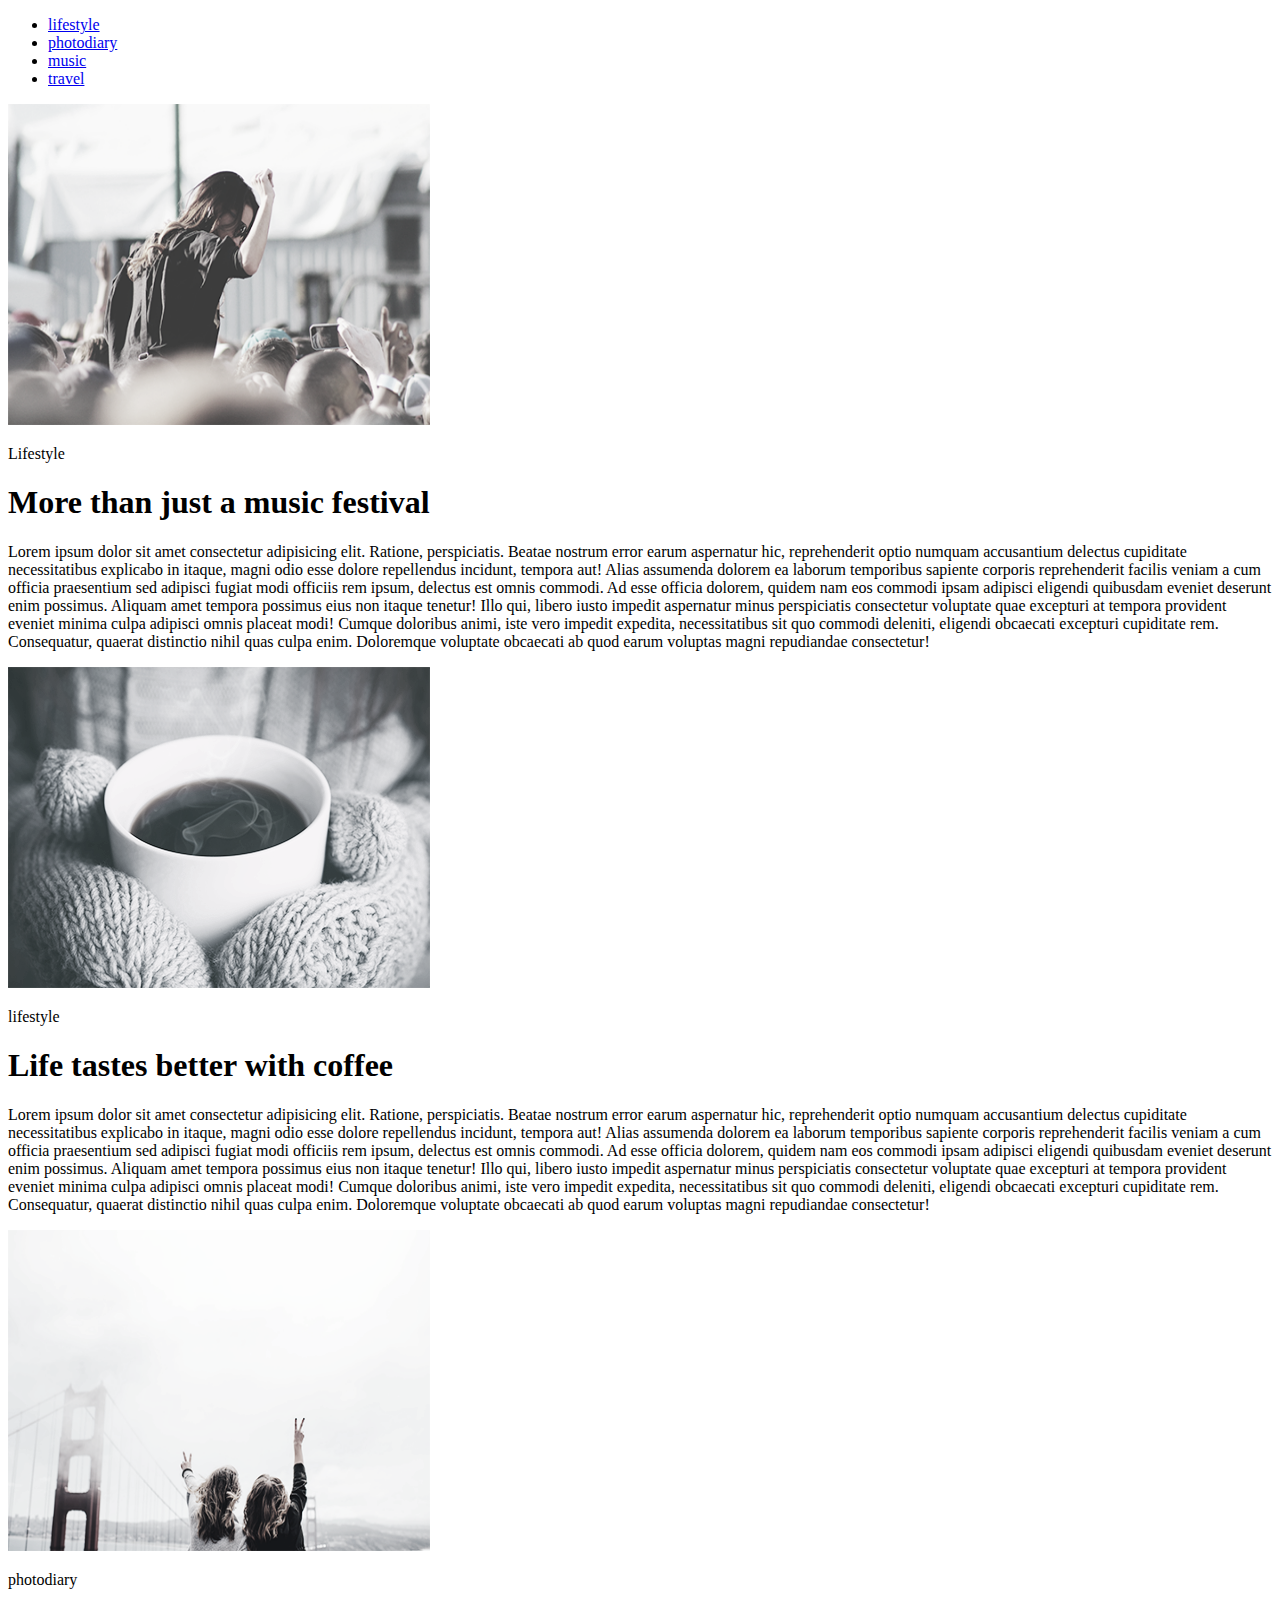
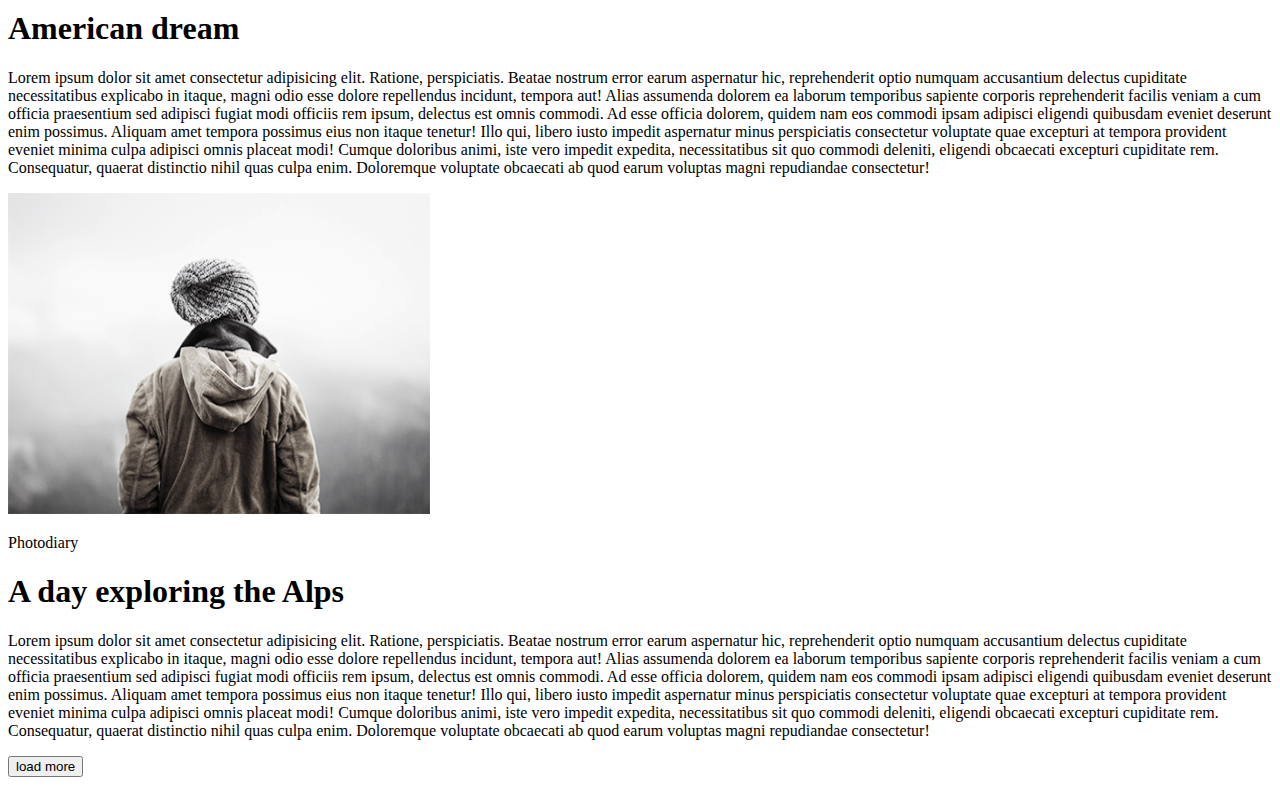
<file: Index.html>
<!DOCTYPE html>
<html lang="en">
<head>
    <meta charset="UTF-8">
    <title>Task</title>
</head>
<body>
<header class="main-header">
    <nav class="main-nav">
            <ul class="main-menu"> 
                <li class="main-menu-item">
                <a href="#Lifestyle" class="main-menu-link">lifestyle</a>
                </li>
                <li class="main-menu-item">
                <a href="#lifestyle" class="main-menu-link">photodiary</a>
                </li>
                <li class="main-menu-item">
                <a href="#photodiary" class="main-menu-link">music</a>
                </li>
                <li class="main-menu-item"> 
                <a href="#Photodiary" class="main-menu-link">travel</a>
                </li>
            </ul>
    </nav>
</header>
<main class="main-content">
    <article class="content1" id="Lifestyle">
            <img src="img/1.png" alt="woman" height="321" width="422">
            <p>Lifestyle</p>
            <h1>More than just a music festival</h1>
            <p>Lorem ipsum dolor sit amet consectetur adipisicing elit. Ratione, perspiciatis. Beatae nostrum error earum aspernatur hic, reprehenderit optio numquam accusantium delectus cupiditate necessitatibus explicabo in itaque, magni odio esse dolore repellendus incidunt, tempora aut! Alias assumenda dolorem ea laborum temporibus sapiente corporis reprehenderit facilis veniam a cum officia praesentium sed adipisci fugiat modi officiis rem ipsum, delectus est omnis commodi. Ad esse officia dolorem, quidem nam eos commodi ipsam adipisci eligendi quibusdam eveniet deserunt enim possimus. Aliquam amet tempora possimus eius non itaque tenetur! Illo qui, libero iusto impedit aspernatur minus perspiciatis consectetur voluptate quae excepturi at tempora provident eveniet minima culpa adipisci omnis placeat modi! Cumque doloribus animi, iste vero impedit expedita, necessitatibus sit quo commodi deleniti, eligendi obcaecati excepturi cupiditate rem. Consequatur, quaerat distinctio nihil quas culpa enim. Doloremque voluptate obcaecati ab quod earum voluptas magni repudiandae consectetur!</p>  
    </article> 
    <article class="content2" id="lifestyle">
            <img src="img/2.png" alt="coffee" height="321" width="422">
            <p>lifestyle</p>
            <h1>Life tastes better with coffee</h1>
            <p>Lorem ipsum dolor sit amet consectetur adipisicing elit. Ratione, perspiciatis. Beatae nostrum error earum aspernatur hic, reprehenderit optio numquam accusantium delectus cupiditate necessitatibus explicabo in itaque, magni odio esse dolore repellendus incidunt, tempora aut! Alias assumenda dolorem ea laborum temporibus sapiente corporis reprehenderit facilis veniam a cum officia praesentium sed adipisci fugiat modi officiis rem ipsum, delectus est omnis commodi. Ad esse officia dolorem, quidem nam eos commodi ipsam adipisci eligendi quibusdam eveniet deserunt enim possimus. Aliquam amet tempora possimus eius non itaque tenetur! Illo qui, libero iusto impedit aspernatur minus perspiciatis consectetur voluptate quae excepturi at tempora provident eveniet minima culpa adipisci omnis placeat modi! Cumque doloribus animi, iste vero impedit expedita, necessitatibus sit quo commodi deleniti, eligendi obcaecati excepturi cupiditate rem. Consequatur, quaerat distinctio nihil quas culpa enim. Doloremque voluptate obcaecati ab quod earum voluptas magni repudiandae consectetur!</p>  
    </article> 
    <article class="content3" id="photodiary">
            <img src="img/3.png" alt="bridge" height="321" width="422">
            <p>photodiary</p>
            <h1>American dream</h1>
            <p>Lorem ipsum dolor sit amet consectetur adipisicing elit. Ratione, perspiciatis. Beatae nostrum error earum aspernatur hic, reprehenderit optio numquam accusantium delectus cupiditate necessitatibus explicabo in itaque, magni odio esse dolore repellendus incidunt, tempora aut! Alias assumenda dolorem ea laborum temporibus sapiente corporis reprehenderit facilis veniam a cum officia praesentium sed adipisci fugiat modi officiis rem ipsum, delectus est omnis commodi. Ad esse officia dolorem, quidem nam eos commodi ipsam adipisci eligendi quibusdam eveniet deserunt enim possimus. Aliquam amet tempora possimus eius non itaque tenetur! Illo qui, libero iusto impedit aspernatur minus perspiciatis consectetur voluptate quae excepturi at tempora provident eveniet minima culpa adipisci omnis placeat modi! Cumque doloribus animi, iste vero impedit expedita, necessitatibus sit quo commodi deleniti, eligendi obcaecati excepturi cupiditate rem. Consequatur, quaerat distinctio nihil quas culpa enim. Doloremque voluptate obcaecati ab quod earum voluptas magni repudiandae consectetur!</p>                
    </article>
    <article class="content4" id="Photodiary">
            <img src="img/4.png" alt="man" height="321" width="422">
            <p>Photodiary</p>
            <h1>A day exploring the Alps</h1>
            <p>Lorem ipsum dolor sit amet consectetur adipisicing elit. Ratione, perspiciatis. Beatae nostrum error earum aspernatur hic, reprehenderit optio numquam accusantium delectus cupiditate necessitatibus explicabo in itaque, magni odio esse dolore repellendus incidunt, tempora aut! Alias assumenda dolorem ea laborum temporibus sapiente corporis reprehenderit facilis veniam a cum officia praesentium sed adipisci fugiat modi officiis rem ipsum, delectus est omnis commodi. Ad esse officia dolorem, quidem nam eos commodi ipsam adipisci eligendi quibusdam eveniet deserunt enim possimus. Aliquam amet tempora possimus eius non itaque tenetur! Illo qui, libero iusto impedit aspernatur minus perspiciatis consectetur voluptate quae excepturi at tempora provident eveniet minima culpa adipisci omnis placeat modi! Cumque doloribus animi, iste vero impedit expedita, necessitatibus sit quo commodi deleniti, eligendi obcaecati excepturi cupiditate rem. Consequatur, quaerat distinctio nihil quas culpa enim. Doloremque voluptate obcaecati ab quod earum voluptas magni repudiandae consectetur!</p>  
    </article>
            <p><button>load more</button></p>
</main>
</body>
</html>
</file>
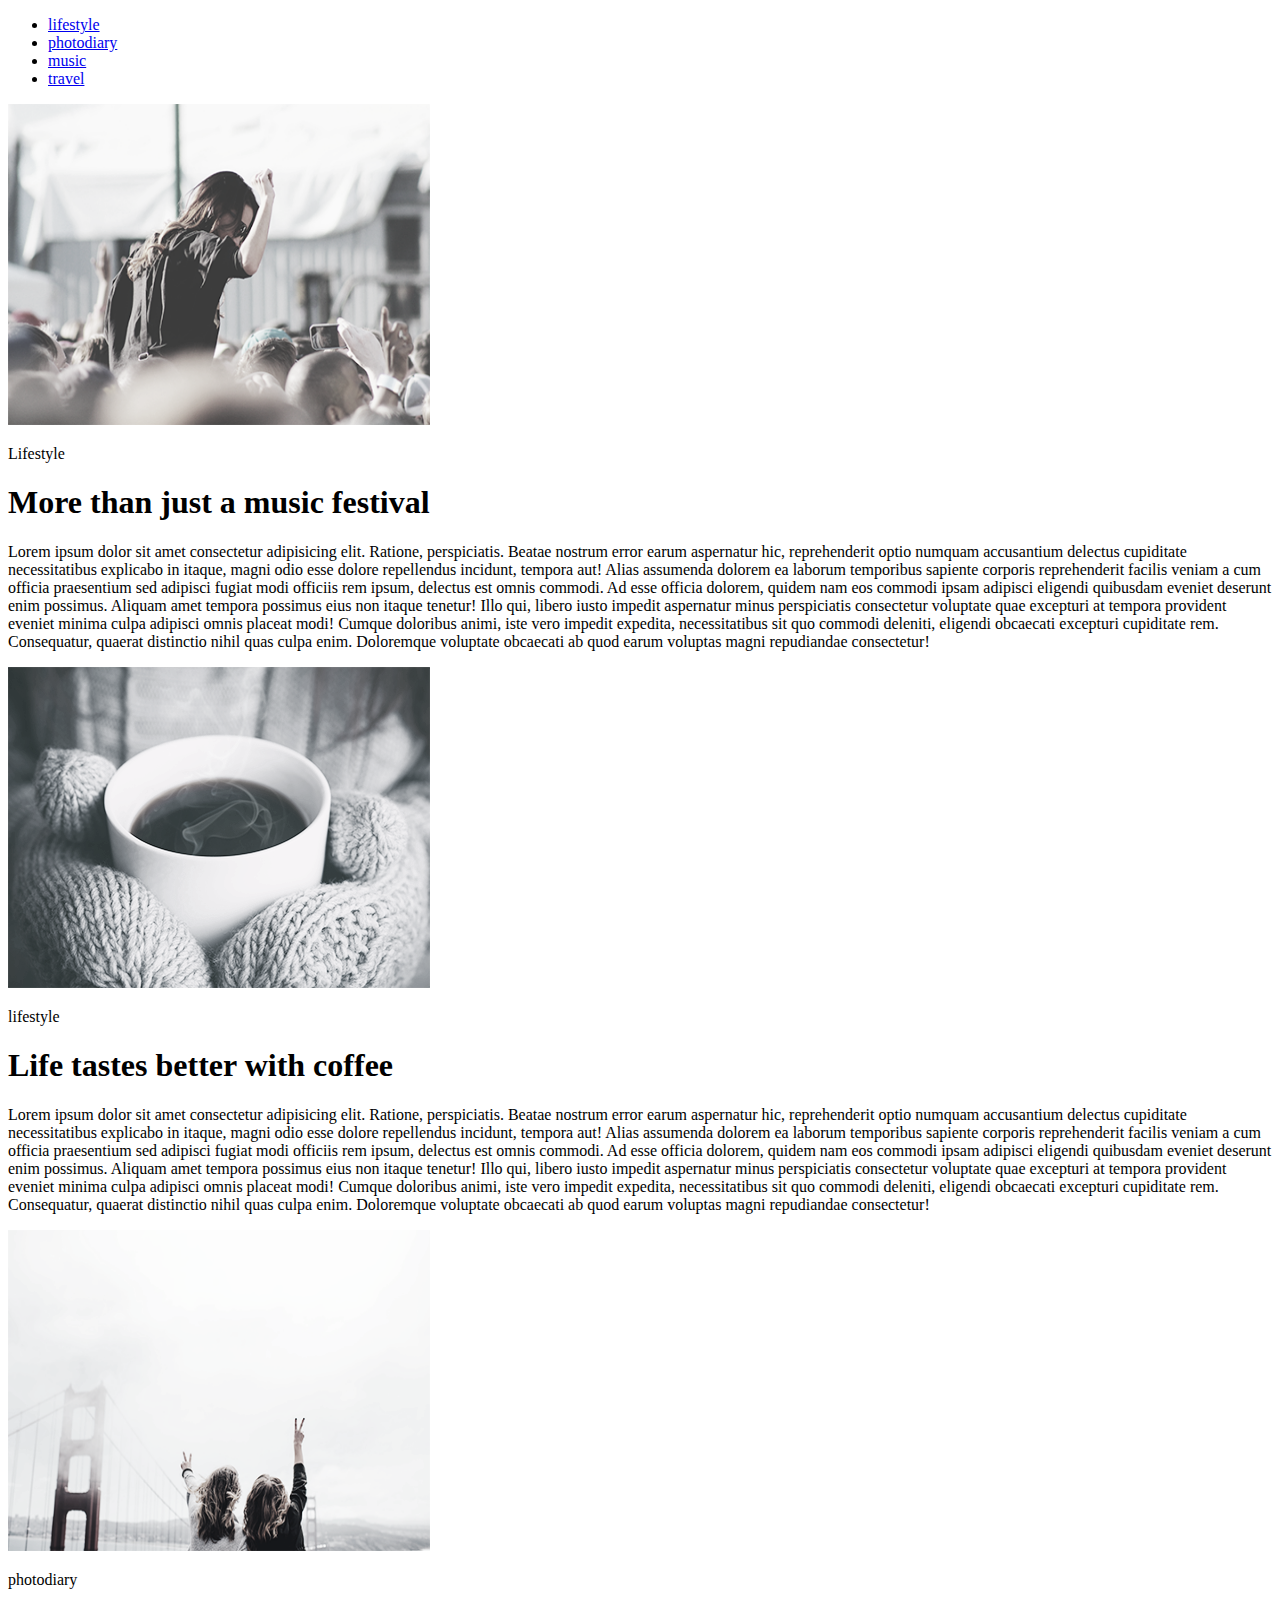
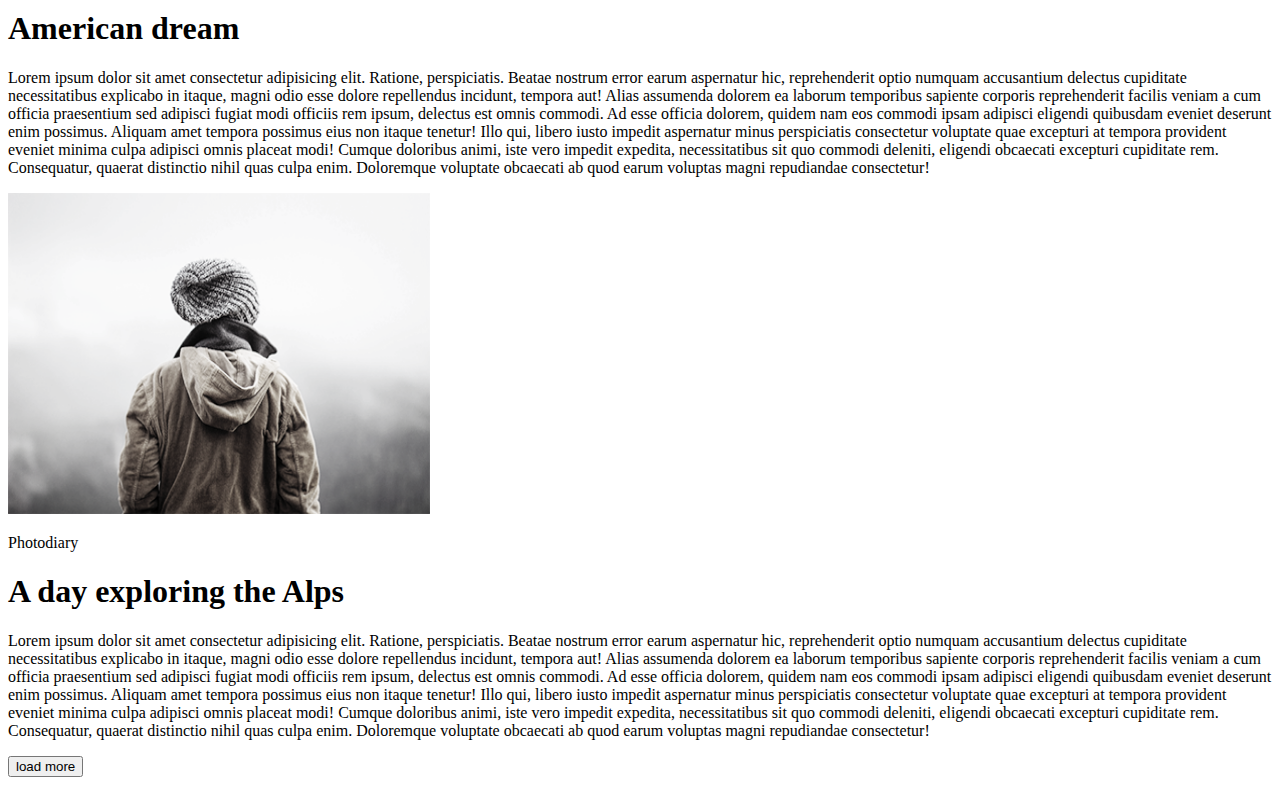
<file: html-css/hw1/Index.html>
<!DOCTYPE html>
<html lang="en">
<head>
    <meta charset="UTF-8">
    <title>Task</title>
</head>
<body>
<header class="main-header">
    <nav class="main-nav">
            <ul class="main-menu"> 
                <li class="main-menu-item">
                <a href="#Lifestyle" class="main-menu-link">lifestyle</a>
                </li>
                <li class="main-menu-item">
                <a href="#lifestyle" class="main-menu-link">photodiary</a>
                </li>
                <li class="main-menu-item">
                <a href="#photodiary" class="main-menu-link">music</a>
                </li>
                <li class="main-menu-item"> 
                <a href="#Photodiary" class="main-menu-link">travel</a>
                </li>
            </ul>
    </nav>
</header>
<main class="main-content">
    <article class="content1" id="Lifestyle">
            <img src="img/1.png" alt="woman" height="321" width="422">
            <p>Lifestyle</p>
            <h1>More than just a music festival</h1>
            <p>Lorem ipsum dolor sit amet consectetur adipisicing elit. Ratione, perspiciatis. Beatae nostrum error earum aspernatur hic, reprehenderit optio numquam accusantium delectus cupiditate necessitatibus explicabo in itaque, magni odio esse dolore repellendus incidunt, tempora aut! Alias assumenda dolorem ea laborum temporibus sapiente corporis reprehenderit facilis veniam a cum officia praesentium sed adipisci fugiat modi officiis rem ipsum, delectus est omnis commodi. Ad esse officia dolorem, quidem nam eos commodi ipsam adipisci eligendi quibusdam eveniet deserunt enim possimus. Aliquam amet tempora possimus eius non itaque tenetur! Illo qui, libero iusto impedit aspernatur minus perspiciatis consectetur voluptate quae excepturi at tempora provident eveniet minima culpa adipisci omnis placeat modi! Cumque doloribus animi, iste vero impedit expedita, necessitatibus sit quo commodi deleniti, eligendi obcaecati excepturi cupiditate rem. Consequatur, quaerat distinctio nihil quas culpa enim. Doloremque voluptate obcaecati ab quod earum voluptas magni repudiandae consectetur!</p>  
    </article> 
    <article class="content2" id="lifestyle">
            <img src="img/2.png" alt="coffee" height="321" width="422">
            <p>lifestyle</p>
            <h1>Life tastes better with coffee</h1>
            <p>Lorem ipsum dolor sit amet consectetur adipisicing elit. Ratione, perspiciatis. Beatae nostrum error earum aspernatur hic, reprehenderit optio numquam accusantium delectus cupiditate necessitatibus explicabo in itaque, magni odio esse dolore repellendus incidunt, tempora aut! Alias assumenda dolorem ea laborum temporibus sapiente corporis reprehenderit facilis veniam a cum officia praesentium sed adipisci fugiat modi officiis rem ipsum, delectus est omnis commodi. Ad esse officia dolorem, quidem nam eos commodi ipsam adipisci eligendi quibusdam eveniet deserunt enim possimus. Aliquam amet tempora possimus eius non itaque tenetur! Illo qui, libero iusto impedit aspernatur minus perspiciatis consectetur voluptate quae excepturi at tempora provident eveniet minima culpa adipisci omnis placeat modi! Cumque doloribus animi, iste vero impedit expedita, necessitatibus sit quo commodi deleniti, eligendi obcaecati excepturi cupiditate rem. Consequatur, quaerat distinctio nihil quas culpa enim. Doloremque voluptate obcaecati ab quod earum voluptas magni repudiandae consectetur!</p>  
    </article> 
    <article class="content3" id="photodiary">
            <img src="img/3.png" alt="bridge" height="321" width="422">
            <p>photodiary</p>
            <h1>American dream</h1>
            <p>Lorem ipsum dolor sit amet consectetur adipisicing elit. Ratione, perspiciatis. Beatae nostrum error earum aspernatur hic, reprehenderit optio numquam accusantium delectus cupiditate necessitatibus explicabo in itaque, magni odio esse dolore repellendus incidunt, tempora aut! Alias assumenda dolorem ea laborum temporibus sapiente corporis reprehenderit facilis veniam a cum officia praesentium sed adipisci fugiat modi officiis rem ipsum, delectus est omnis commodi. Ad esse officia dolorem, quidem nam eos commodi ipsam adipisci eligendi quibusdam eveniet deserunt enim possimus. Aliquam amet tempora possimus eius non itaque tenetur! Illo qui, libero iusto impedit aspernatur minus perspiciatis consectetur voluptate quae excepturi at tempora provident eveniet minima culpa adipisci omnis placeat modi! Cumque doloribus animi, iste vero impedit expedita, necessitatibus sit quo commodi deleniti, eligendi obcaecati excepturi cupiditate rem. Consequatur, quaerat distinctio nihil quas culpa enim. Doloremque voluptate obcaecati ab quod earum voluptas magni repudiandae consectetur!</p>                
    </article>
    <article class="content4" id="Photodiary">
            <img src="img/4.png" alt="man" height="321" width="422">
            <p>Photodiary</p>
            <h1>A day exploring the Alps</h1>
            <p>Lorem ipsum dolor sit amet consectetur adipisicing elit. Ratione, perspiciatis. Beatae nostrum error earum aspernatur hic, reprehenderit optio numquam accusantium delectus cupiditate necessitatibus explicabo in itaque, magni odio esse dolore repellendus incidunt, tempora aut! Alias assumenda dolorem ea laborum temporibus sapiente corporis reprehenderit facilis veniam a cum officia praesentium sed adipisci fugiat modi officiis rem ipsum, delectus est omnis commodi. Ad esse officia dolorem, quidem nam eos commodi ipsam adipisci eligendi quibusdam eveniet deserunt enim possimus. Aliquam amet tempora possimus eius non itaque tenetur! Illo qui, libero iusto impedit aspernatur minus perspiciatis consectetur voluptate quae excepturi at tempora provident eveniet minima culpa adipisci omnis placeat modi! Cumque doloribus animi, iste vero impedit expedita, necessitatibus sit quo commodi deleniti, eligendi obcaecati excepturi cupiditate rem. Consequatur, quaerat distinctio nihil quas culpa enim. Doloremque voluptate obcaecati ab quod earum voluptas magni repudiandae consectetur!</p>  
    </article>
    <form>
             <button>load more</button>
    </form>  
</main>
</body>
</html>
</file>
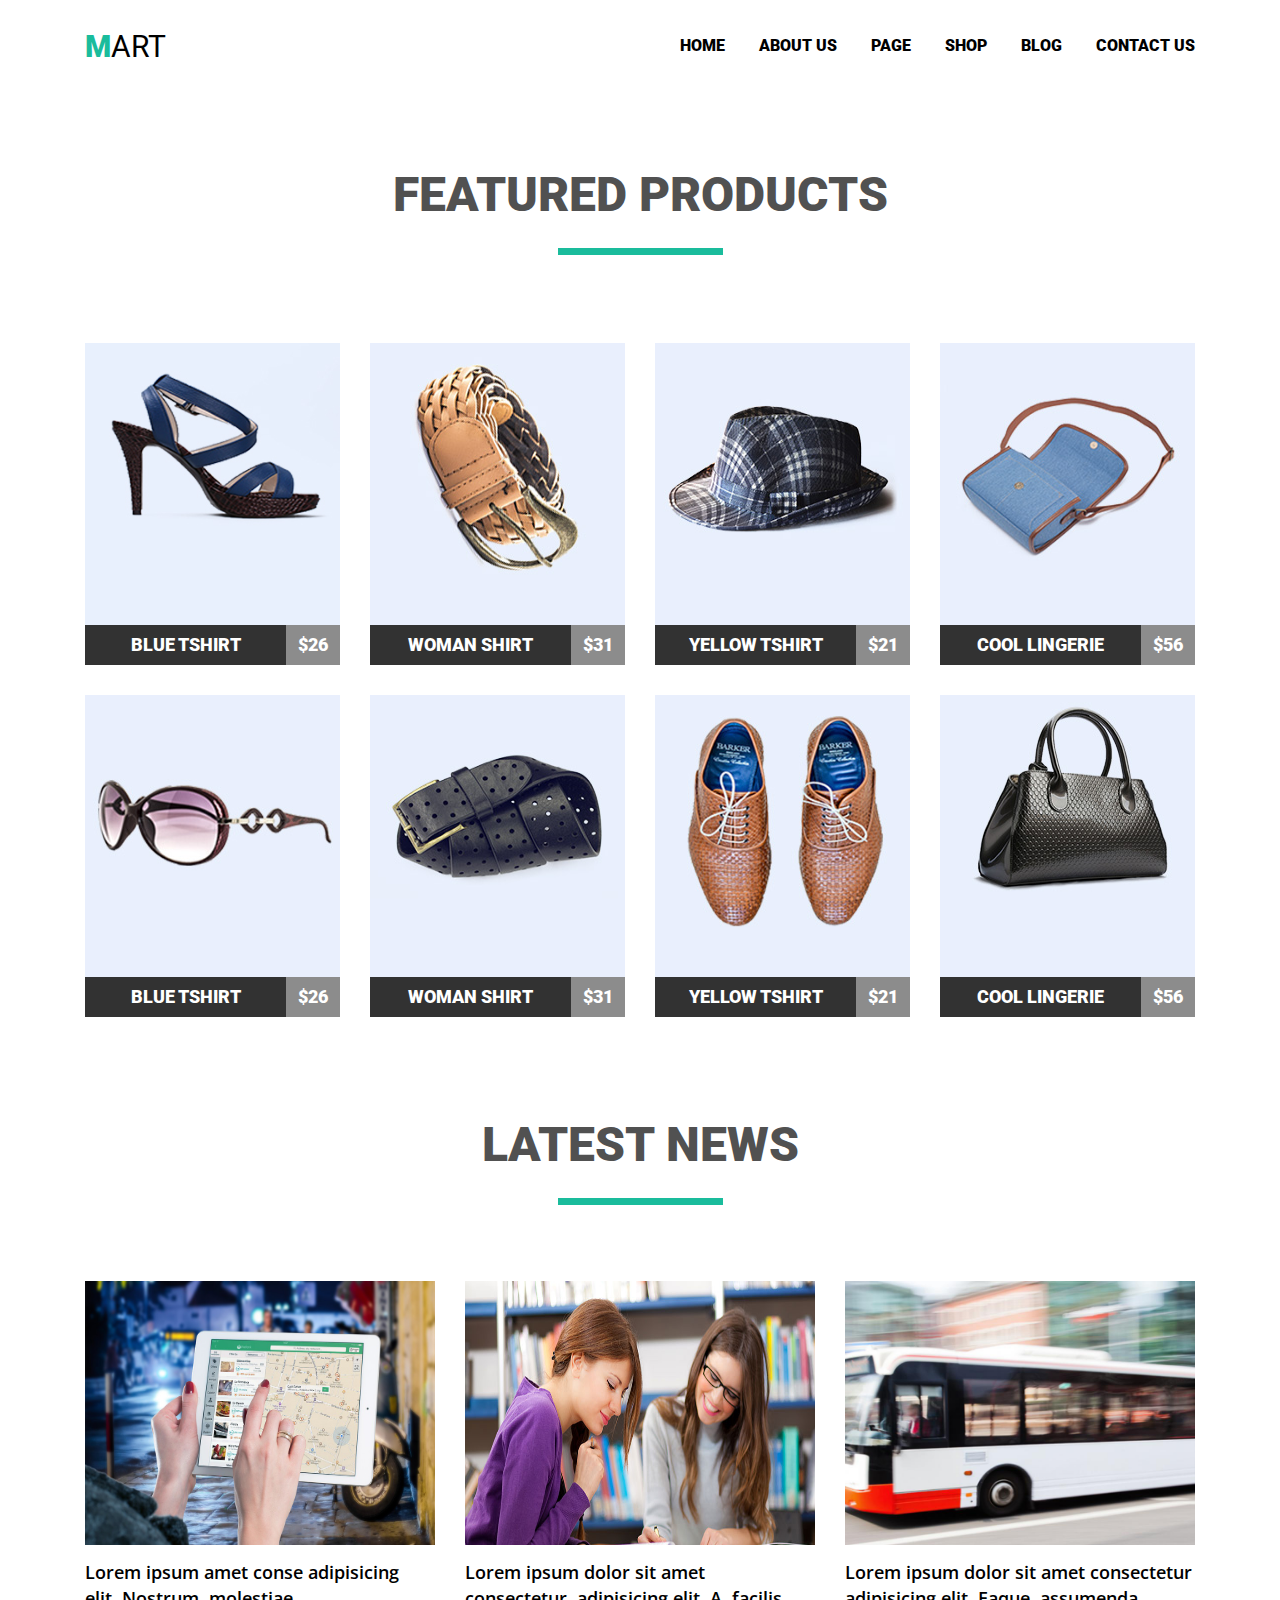
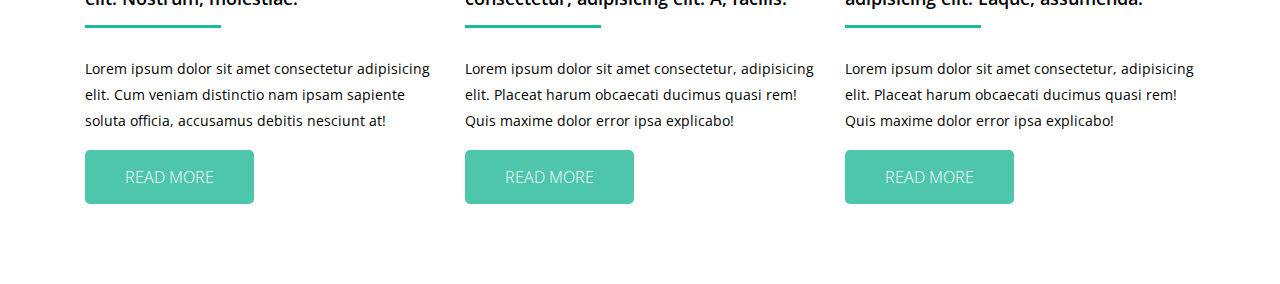
<file: html-css/hw3/HomeWork4.html>
<!DOCTYPE html>
<html lang="en">

<head>
    <meta charset="UTF-8">
    <meta name="viewport" content="width=device-width, initial-scale=1.0">
    <meta http-equiv="X-UA-Compatible" content="ie=edge">
    <title>HomeWork4</title>
    <link rel="stylesheet" href="css/normalize.css">
    <link href="https://fonts.googleapis.com/css?family=Open+Sans:300,400,600|Roboto:300,400,900" rel="stylesheet">
    <link rel="stylesheet" href="css/style.css">
</head>

<body>
    <div class="wrapper">
        <header class="page-header clearfix">
            <p class="logotipe"><a class="logotipe-link" href="#">MART</a></p>
            <nav class="main-nav">
                <ul class="main-menu clearfix">
                    <li class="main-menu-item">
                        <a href="" class="main-menu-link">HOME</a></li>
                    <li class="main-menu-item">
                        <a href="" class="main-menu-link">ABOUT US</a></li>
                    <li class="main-menu-item">
                        <a href="" class="main-menu-link">PAGE</a></li>
                    <li class="main-menu-item">
                        <a href="" class="main-menu-link">SHOP</a></li>
                    <li class="main-menu-item">
                        <a href="" class="main-menu-link">BLOG</a></li>
                    <li class="main-menu-item">
                        <a href="" class="main-menu-link">CONTACT US</a></li>
                </ul>
            </nav>
        </header>
        <main class="main">
            <h2 class="title">FEATURED PRODUCTS</h2>
            <section class="featured-products clearfix">
                <div class="item clearfix">
                    <a class="item-link" href=""><img class="img-item" src="img/1.jpg" alt="" width="255" height="282">
                        <p class="item-name">BLUE TSHIRT<span class="price">$26</span></p>
                    </a>
                </div>
                <div class="item">
                    <a class="item-link" href=""><img class="img-item" src="img/2.jpg" alt="" width="255" height="282">
                        <p class="item-name">WOMAN SHIRT<span class="price">$31</span></p>
                    </a>
                </div>
                <div class="item">
                    <a class="item-link" href=""><img class="img-item" src="img/3.jpg" alt="" width="255" height="282">
                        <p class="item-name">YELLOW TSHIRT<span class="price">$21</span></p>
                    </a>
                </div>
                <div class="item">
                    <a class="item-link" href=""><img class="img-item" src="img/4.jpg" alt="" width="255" height="282">
                        <p class="item-name">COOL LINGERIE<span class="price">$56</span></p>
                    </a>
                </div>
                <div class="item">
                    <a class="item-link" href=""><img class="img-item" src="img/5.jpg" alt="" width="255" height="282">
                        <p class="item-name">BLUE TSHIRT<span class="price">$26</span></p>
                    </a>
                </div>
                <div class="item">
                    <a class="item-link" href=""><img class="img-item" src="img/6.jpg" alt="" width="255" height="282">
                        <p class="item-name">WOMAN SHIRT<span class="price">$31</span></p>
                    </a>
                </div>
                <div class="item">
                    <a class="item-link" href=""><img class="img-item" src="img/7.jpg" alt="" width="255" height="282">
                        <p class="item-name">YELLOW TSHIRT<span class="price">$21</span></p>
                    </a>
                </div>
                <div class="item">
                    <a class="item-link" href=""><img class="img-item" src="img/8.jpg" alt="" width="255" height="282">
                        <p class="item-name">COOL LINGERIE<span class="price">$56</span></p>
                    </a>
                </div>
            </section>
            <h2 class="news-title">LATEST NEWS</h2>
            <section class="all-news clearfix">
                <article class="news">
                    <img class="img-news" src="img/img1.jpg" alt="map" width="350" height="264">
                    <h3 class="text1">Lorem ipsum amet conse adipisicing elit. Nostrum, molestiae.
                    </h3>
                    <p class="info1">Lorem ipsum dolor sit amet consectetur adipisicing elit. Cum veniam distinctio nam
                        ipsam sapiente soluta officia, accusamus debitis nesciunt at!
                    </p>
                    <a class="button" href="#">READ MORE</a>
                </article>
                <article class="news">
                    <img class="img-news" src="img/img2.jpg" alt="friends" width="350" height="264">
                    <h3 class="text2">Lorem ipsum dolor sit amet consectetur, adipisicing elit. A, facilis.
                    </h3>
                    <p class="info2">Lorem ipsum dolor sit amet consectetur, adipisicing elit. Placeat harum obcaecati
                        ducimus quasi rem! Quis maxime dolor error ipsa explicabo!
                    </p>
                    <a class="button" href="#">READ MORE</a>
                </article>
                <article class="news">
                    <img class="img-news" src="img/img3.jpg" alt="bus" width="350" height="264">
                    <h3 class="text3">Lorem ipsum dolor sit amet consectetur adipisicing elit. Eaque, assumenda.
                    </h3>
                    <p class="info3">Lorem ipsum dolor sit amet consectetur, adipisicing elit. Placeat harum obcaecati
                        ducimus quasi rem! Quis maxime dolor error ipsa explicabo!
                    </p>
                    <a class="button" href="#">READ MORE</a>
                </article>
            </section>
        </main>
    </div>
</body>

</html>
</file>
<file: html-css/hw3/css/style.css>
.wrapper {
width: 1110px;
margin: 0 auto;
padding: 30px 0 82px 0;
}
.page-header {
    margin-bottom: 102px;
}
.logotipe {
    float: left;
    margin: 0 auto;
}
.logotipe-link {
    color: black;
    font-size: 30px;
    font-family: 'Roboto', sans-serif;
    text-decoration: none;
}
.logotipe::first-letter {
    color: #1abc9c;
    font-weight: 900;
}
.main-nav {
    float: right;
    clear: right;
}
.main-menu {
    margin: 0 auto;
    padding: 0px;
    font-family: 'Roboto', sans-serif;
    font-weight: 900;
}
.main-menu-item {
    float: left;
    list-style: none;
    font-size: 16px;
    padding: 7px 0px;
}
.main-menu-link {
    text-decoration: none;
    color: black;
}
.main-menu-link:hover {
    color: #4ec6ab;
}
.main-menu-item:not(:nth-child(6n)) {
    margin-right: 34px;
}
.main {
margin: 0 auto;
}
.title, h2 {
font-family: 'Roboto', sans-serif;
font-weight: 900;
text-align: center;
font-size: 48px;
margin: 0 0 88px 0;
color: #515151;
}
h2::after {
content: '';
width: 165px;
height: 7px;
background: #1abc9c;
display: block;
margin:26px auto 0;
}
.item {
    width: 255px;
    height: 322px;
    float: left;
    background-color: #e9f0fd;
    font-family: 'Roboto', sans-serif;
    font-weight: 900;
}
.item-link {
    text-decoration: none;
    color: white;
}
.item:hover span {
    background-color: #7fd9c7;
}
.item:hover p {
    background-color: #1abc9c;
}
.item:not(:nth-child(4n)) {
margin-right: 30px;
}
.item:nth-child(-n+4) {
margin-bottom: 30px;
}
.img-item {
    display: block;
}
.item p {
    font-family: 'Roboto', sans-serif;
    margin: 0px;
    font-size: 18px;
    background-color: #323232;
    color: white;
    width: 255px;
    text-align: center;
    line-height: 40px;   
}
.item-name span {
    background-color: #8c8c8c;
    float: right;
    width: 54px;
}
.featured-products {
    margin-bottom: 100px;
}
.news-title {
text-align: center;
font-size: 48px;
font-family: 'Roboto',sans-serif;
font-weight: 900;
color: #515151;
margin: 0px 0 76px 0;
}
.news {
float: left;
margin: 0 auto;
}
.img-news {
margin-bottom: 10px; 
}
.text1, .text2, .text3 {
    width: 350px;
    font-size: 18px; 
    font-family: 'Open Sans', sans-serif;
    font-weight: 600; 
    line-height: 26px;
    margin: 0px 0 28px 0;
}
.info1, .info2, .info3 {
    width: 350px;
    font-size: 14px;
    font-family: 'Open Sans', sans-serif;
    font-weight: normal;
    line-height: 26px;
    margin: 0 0 18px 0;
}
.text1::after {
    content: '';
    width: 136px;
    height: 3px;
    background: #1abc9c;
    display: block;
    margin-top: 14px;
}
.text2::after {
    content: '';
    width: 136px;
    height: 3px;
    background: #1abc9c;
    display: block; 
    margin-top: 14px;
}
.text3::after {
    content: '';
    width: 136px;
    height: 3px;
    background: #1abc9c;
    display: block;
    margin-top: 14px;
}
.news:not(:nth-child(3n)) {
margin-right: 30px;
}
.button {
    padding:  16px 40px 16px 40px; 
    color: white;
    background: #4ec6ab;
    font-size: 16px;
    font-family: 'Open Sans', sans-serif;
    font-weight: 300;
    border-radius: 5px;
    text-align: center;
    line-height: 50px;
    text-decoration: none;
}
.clearfix::after {
    display: table;
    content: "";
    clear: both;
}
</file>
